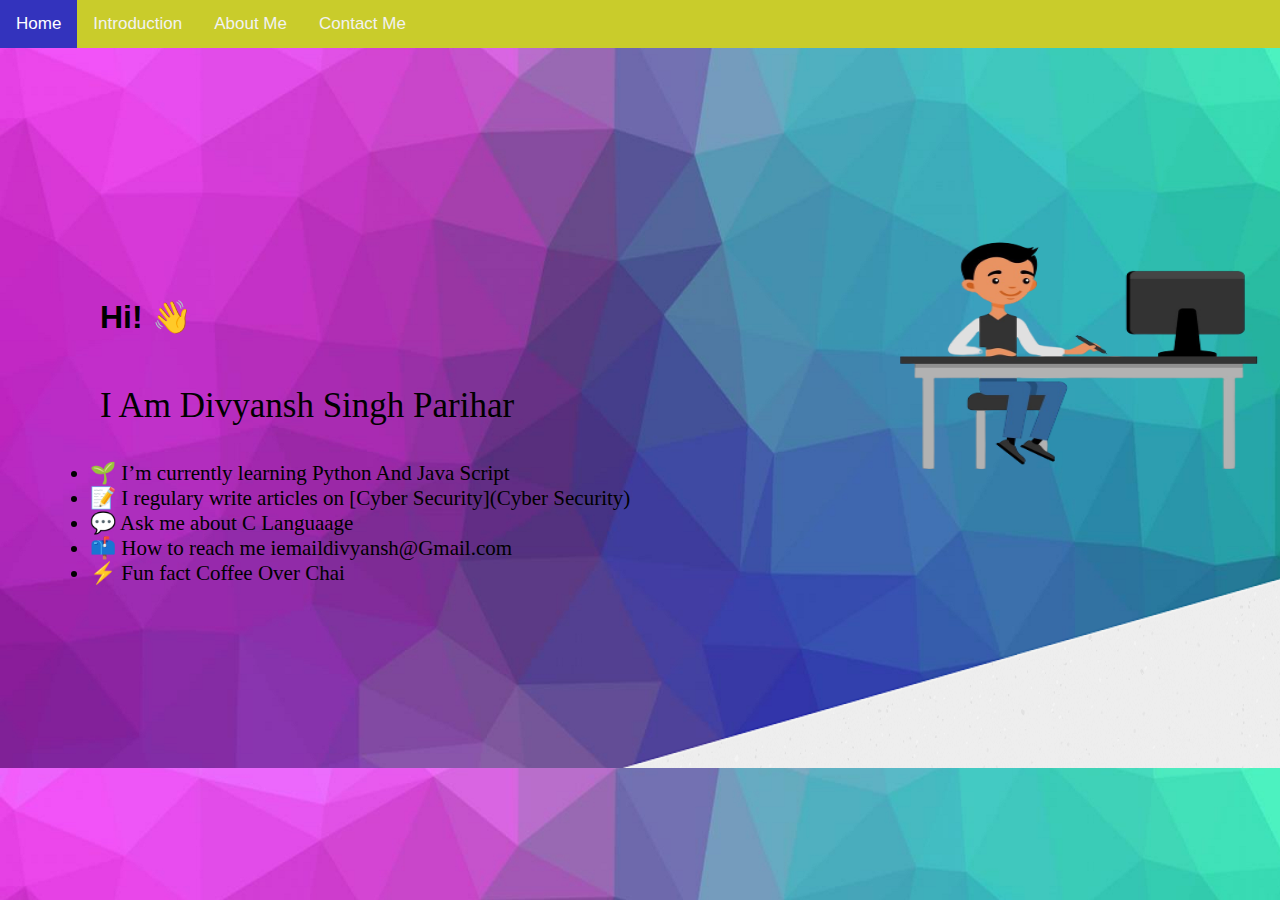
<file: index.html>
<!DOCTYPE html>
<html>
<head>
<meta name="viewport" content="width=device-width, initial-scale=1">
<style>
body {
  margin: 0;
  font-family: Arial;
    background-image: url(Untitled%20design.png)
}

.seedhe {
  overflow: hidden;
  background-color: #c9cc2b;
}

.seedhe a {
  float: left;
  color: #f2f2f2;
  text-align: center;
  padding: 14px 16px;
  text-decoration: none;
  font-size: 17px;
}

.seedhe a:hover {
  background-color: #ddd;
  color: #c9cc2b;
}

.seedhe a.active {
  background-color: #3333bd;
  color: white;
}
    .para{
        margin-left: 100px;
        margin-top: 50px;
        font-size: 35px;
        font-family: fantasy;
    }
    .hi{
        margin-left: 100px;
        margin-top: 250px;
    }
    .photo{
        margin-left: 800px;
        margin-bottom:100px;
        margin-top: -450px;
    }
    .about{
        font-family:fantasy;
        margin-left: 50px;
        font-size: 21px;
    }
</style>
</head>
<body>

<div class="seedhe">
  <a class="active" href="#home">Home</a>
  <a href="introduction.html">Introduction</a>
  <a href="#contact">About Me</a>
  <a href="#about">Contact Me</a>
</div>


  <h1 class="hi">Hi! 👋</h1>
  <p class="para">I Am Divyansh Singh Parihar<br>
    <ul class="about">
        <li>
🌱 I’m currently learning Python And Java Script
</li>
    <li>
        📝 I regulary write articles on [Cyber Security](Cyber Security)
    </li>
    <li>
💬 Ask me about C Languaage
    </li>
        <li>
        📫 How to reach me iemaildivyansh@Gmail.com    
    </li>
    <li>
        ⚡ Fun fact Coffee Over Chai
    </li>
    </ul>
    </p>
        <img  class="photo"src="Hero%20Tera%20Bhai.png" width="556" height="398">
    </body>
</html>
</file>
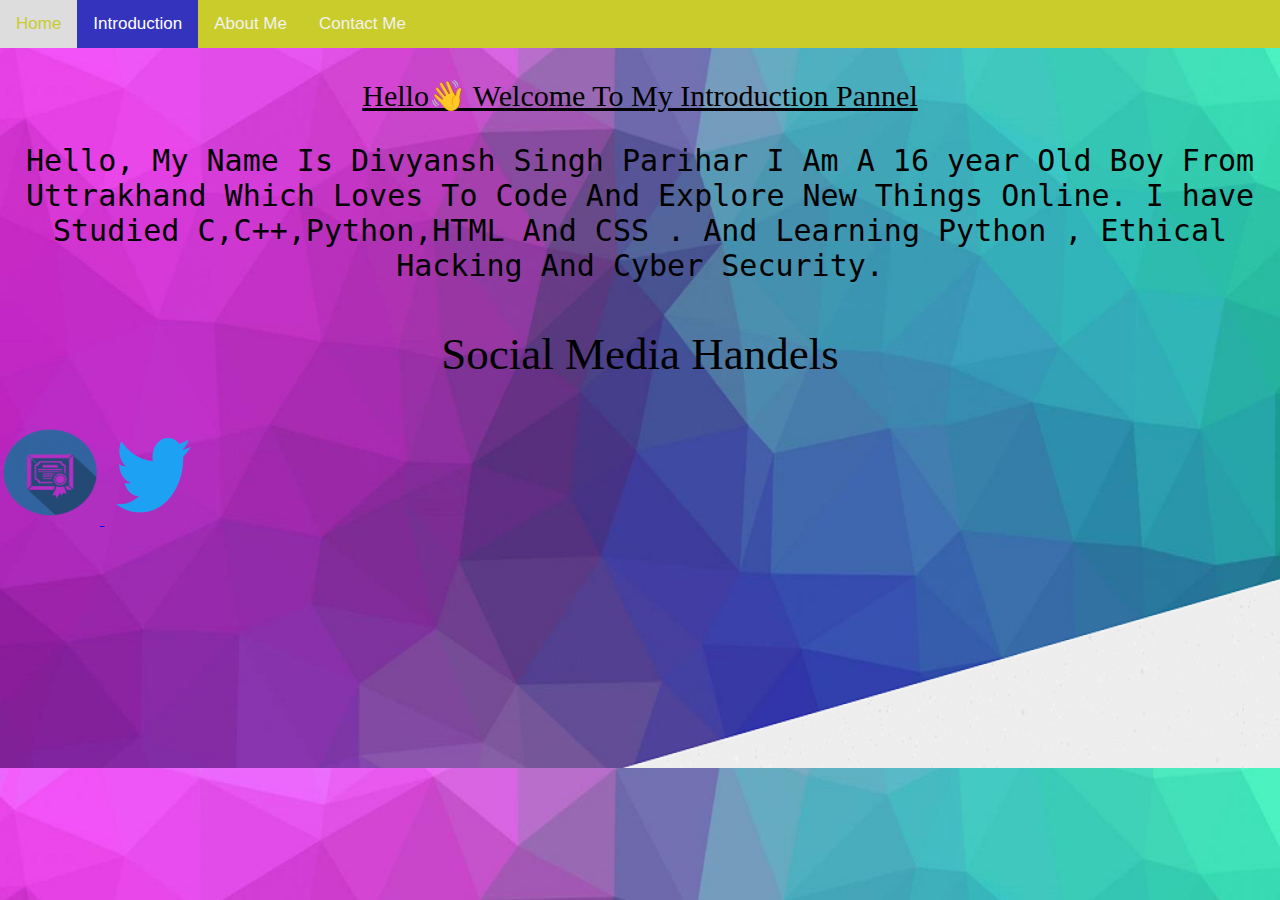
<file: introduction.html>
<html>
<head>
    <head>
        
    </head>
<style>
body {
  margin: 0;
  font-family: Arial;
    background-image: url(Untitled%20design.png)
}

.seedhe {
  overflow: hidden;
  background-color: #c9cc2b;
}

.seedhe a {
  float: left;
  color: #f2f2f2;
  text-align: center;
  padding: 14px 16px;
  text-decoration: none;
  font-size: 17px;
}

.seedhe a:hover {
  background-color: #ddd;
  color: #c9cc2b;
}

.seedhe a.active {
  background-color: #3333bd;
  color: white;
}
    .para{
        margin-left: 100px;
        margin-top: 50px;
        font-size: 35px;
        font-family: fantasy;
    }
    .hi{
        margin-left: 100px;
        margin-top: 250px;
    }
    .photo{
        margin-left: 800px;
        margin-bottom:100px;
        margin-top: -450px;
    }
    .about{
        font-family:fantasy;
        margin-left: 50px;
        font-size: 21px;
    }
    .theek{
            text-align: center;
            font-family:fantasy;
            font-size: 30px;
        }
        .intro{
            font-family:monospace;
            font-size: 30px;
            text-align: center;
        }
        .social_media{
            font-family: fantasy;
            font-size: 45px;
            text-align: center;
        }
</style>


        
        
    </style>
<div class="seedhe">
  <a href="index.html">Home</a>
  <a  class="active" href="introduction.html">Introduction</a>
  <a href="#contact">About Me</a>
  <a href="#about">Contact Me</a>
</div>
        <p class="theek">
            <u>Hello👋 Welcome To My Introduction Pannel</u>
        </p>
        <p class="intro">
            Hello, My Name Is Divyansh Singh Parihar I Am A 16 year Old Boy From Uttrakhand Which Loves To Code And Explore New Things Online. I have Studied C,C++,Python,HTML And CSS . And Learning Python , Ethical Hacking And Cyber Security. 
        </p>
        <p class="social_media">Social Media Handels</p>
        <p class="social_images">
            <a href="mailto:iemaildivyansh@Gmail.com">
            <img src="Mail.png" height="100px" width="100px">  
            </a>
            <a href="https://twitter.com/Divyans43910598">
                <img src="Twiter.png" height="100px" width="100px">
                
            </a>
        </p>
    </body>
</html>
</file>
